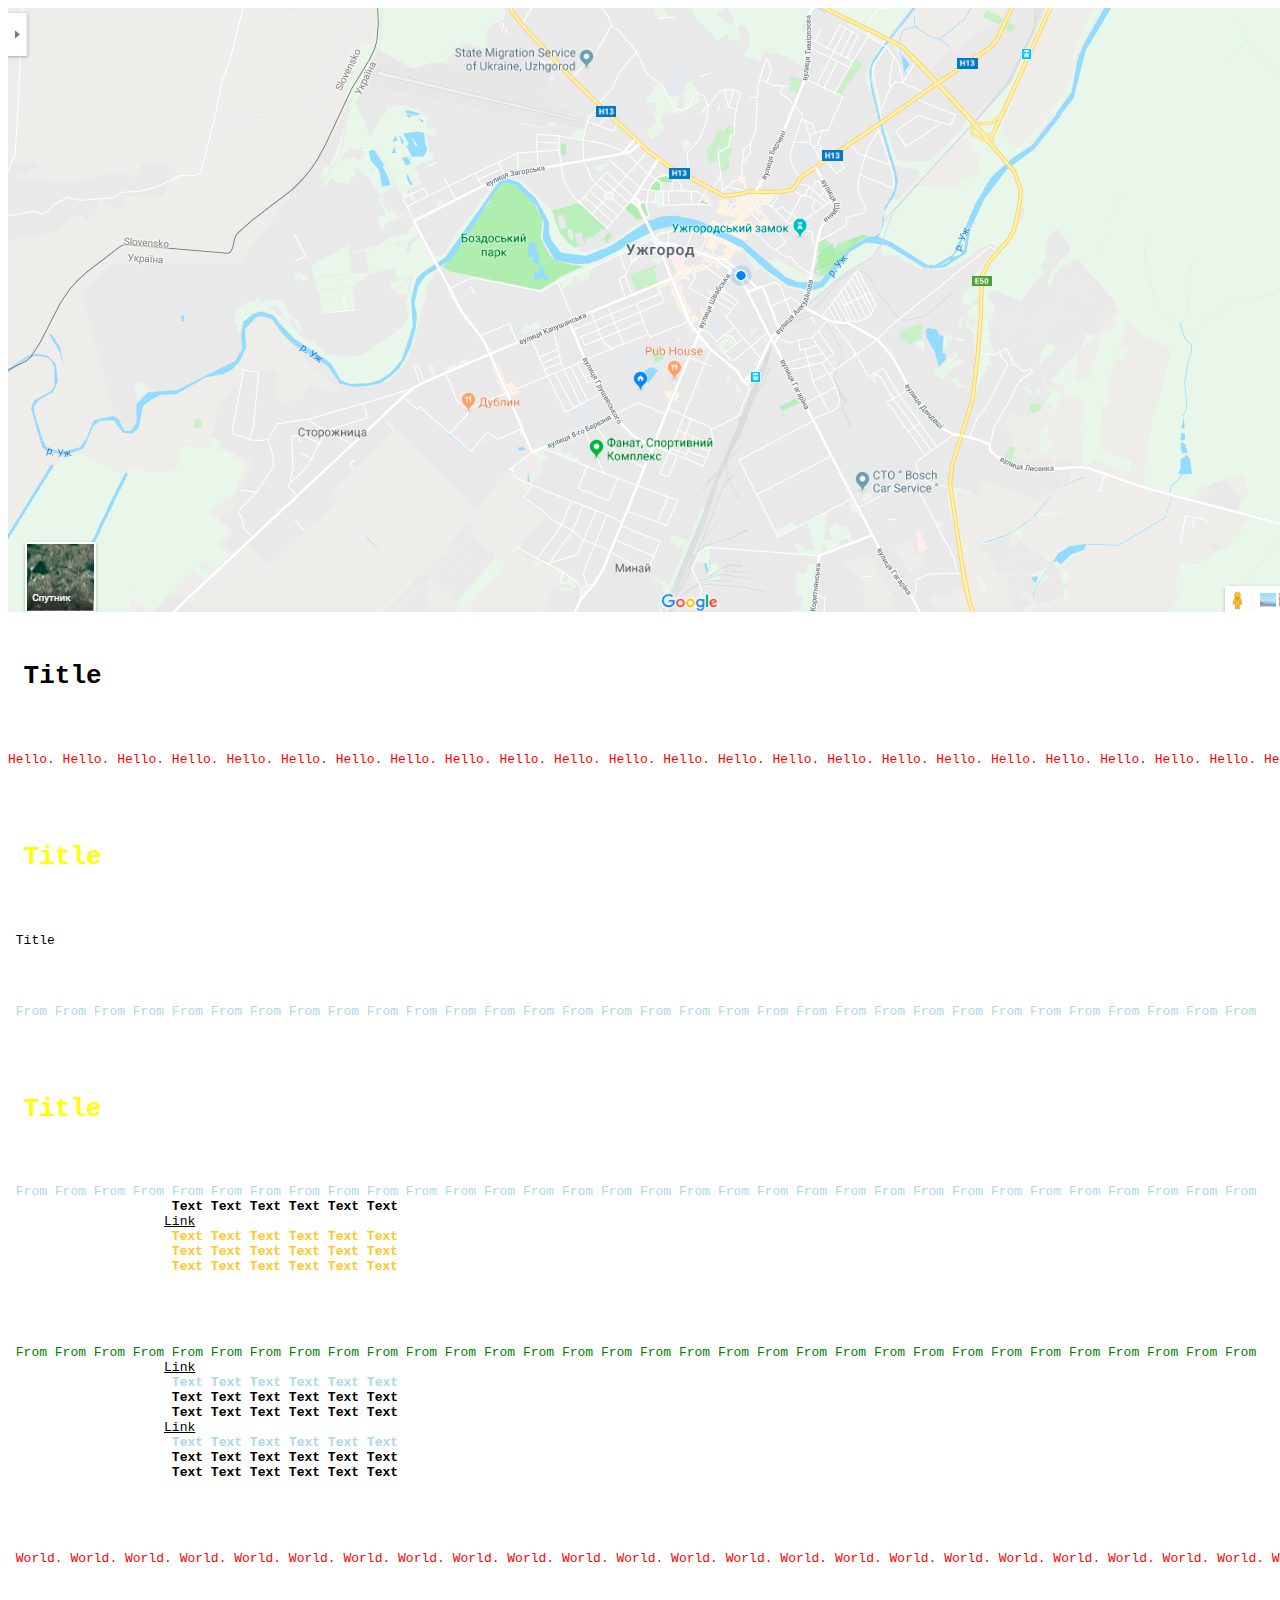
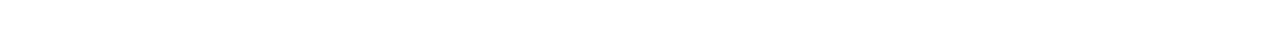
<file: 03.12/exercise_1_2/index.html>
<!DOCTYPE html>
<html lang="en">

<head>
    <meta charset="UTF-8">
    <meta name="author" content="Maksym Kravchuk">
    <meta name="viewport" content="width=device-width, initial-scale=1.0">
    <meta http-equiv="X-UA-Compatible" content="ie=edge">
    <title>Document</title>
    <link rel="stylesheet" href="./css/style.css">
</head>

<body>
    <header></header>

    <main>
        <section class="exercise_1">
            <img usemap="#city-map" src="img/123.png" alt="City map">
            <map name="city-map">
                <area shape="circle" coords="0,0,330" alt="Mordor" title="Mordor" target="_blank"
                    href="https://ru.wikipedia.org/wiki/%D0%9C%D0%BE%D1%80%D0%B4%D0%BE%D1%80">
                <area shape="circle" coords="356,60,30" alt="Mordor gate" title="Black Gate" target="_blank"
                    href="http://tolkiengateway.net/wiki/Black_Gate">
                <area shape="poly" coords="435,260,500,170,570,275" alt="Bermuda Triangle" title="Bermuda Triangle"
                    target="_blank" href="https://en.wikipedia.org/wiki/Bermuda_Triangle">
                <area shape="poly" coords="365,75,505,15,575,120" alt="Airport" title="Airport" target="_blank"
                    href="https://en.wikipedia.org/wiki/Desert">
                <area shape="rect" coords="470,270,930,490" alt="North side" title="North side" target="_blank"
                    href="https://www.google.com.ua/search?rlz=1C1CHZL_enUA761UA761&tbm=isch&q=hot+sun+earth&backchip=online_chips:temperature&chips=q:hot+sun+earth&sa=X&ved=0ahUKEwjMkrWm9f7gAhViposKHXWjBAkQ3VYIJygA&biw=1517&bih=694&dpr=0.9">
                <area shape="rect" coords="565,30,950,220" alt="South side" title="South side" target="_blank"
                    href="https://www.google.com.ua/search?rlz=1C1CHZL_enUA761UA761&tbm=isch&q=freezing+earth&chips=q:freezing+earth,online_chips:cold,online_chips:weather&sa=X&ved=0ahUKEwj554-v9P7gAhUJl4sKHXD7B8wQ4lYIKygC&biw=1517&bih=694&dpr=0.9">
            </map>
        </section>
        <section class="exercise_2">
            <pre>
                <h1 > Title </h1>
                <p id="Frirst" class="edge">Hello. Hello. Hello. Hello. Hello. Hello. Hello. Hello. Hello. Hello. Hello. Hello. Hello. Hello. Hello. Hello. Hello. Hello. Hello. Hello. Hello. Hello. Hello. Hello. Hello. Hello.
                </p>
                <h1 > Title </h1>
                <p id="MyTitle1" class="my-class edge"> Title </p>
                <p id="MyTitle2" class="middle"> From From From From From From From From From From From From From From From From From From From From From From From From From From From From From From From From 
                </p>
                <h1 > Title </h1>
                <p id="MyTitle3" class="middle"> From From From From From From From From From From From From From From From From From From From From From From From From From From From From From From From From 
                    <b> Text Text Text Text Text Text </b>
                    <a href=”#”>Link</a>
                    <b> Text Text Text Text Text Text </b>
                    <b> Text Text Text Text Text Text </b>
                    <b> Text Text Text Text Text Text </b>
                </p>
                <p id="MyTitle4" class="middle"> From From From From From From From From From From From From From From From From From From From From From From From From From From From From From From From From 
                    <a href=”#”>Link</a>
                    <b> Text Text Text Text Text Text </b>
                    <b> Text Text Text Text Text Text </b>
                    <b> Text Text Text Text Text Text </b>
                    <a href=”#”>Link</a>
                    <b> Text Text Text Text Text Text </b>
                    <b> Text Text Text Text Text Text </b>
                    <b> Text Text Text Text Text Text </b>
                </p>
                <p id="MyTitle5" class="edge"> World. World. World. World. World. World. World. World. World. World. World. World. World. World. World. World. World. World. World. World. World. World. World. World. World. World. World. World. World. World. 
                </p> 
            </pre>
        </section>
    </main>

    <footer></footer>
</body>

</html>
</file>
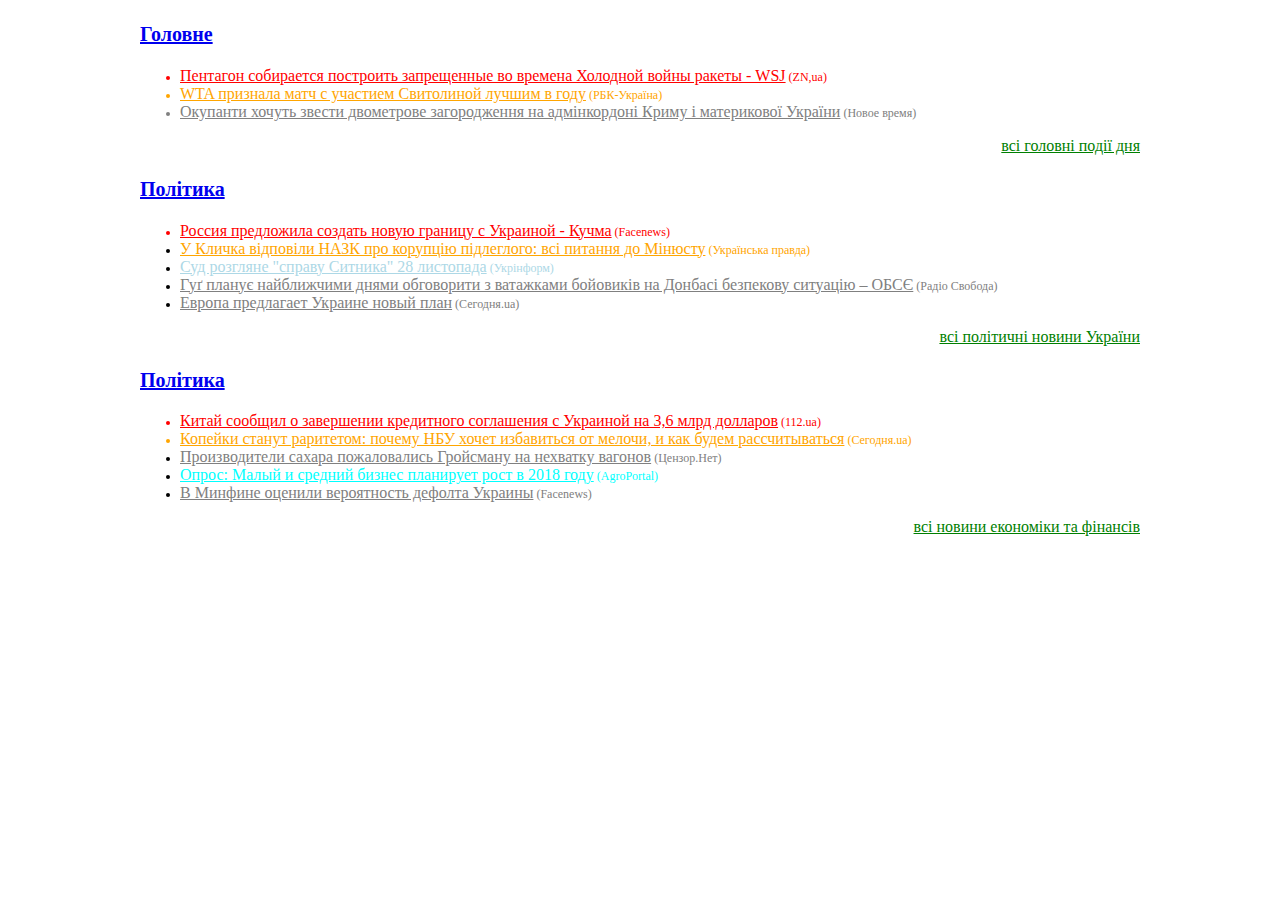
<file: 03.12/exercise_3/index.html>
<!DOCTYPE html>
<html lang="en">
<head>
    <meta charset="UTF-8">
    <meta name="author" content="Maksym Kravchuk">
    <meta name="viewport" content="width=device-width, initial-scale=1.0">
    <meta http-equiv="X-UA-Compatible" content="ie=edge">
    <title>Document</title>
    <link rel="stylesheet" href="./css/style.css">
</head>
<body>
    <header></header>

    <main>
        <div class="news_categories">
            <h2 class="title_news">
                <a href="https://www.ukr.net/news/main.html" class="title_link">Головне</a>
            </h2>
            <ul class="list_news">
                <li class="item_news">
                    <a href="https://zn.ua/world/pentagon-sobiraetsya-postroit-zapreschennye-vo-vremena-holodnoy-voyny-rakety-wsj-266500_.html" class="link_news">Пентагон собирается построить запрещенные во времена Холодной войны ракеты - WSJ</a> <span>(ZN,ua)</span>
                </li>
                <li class="item_news">
                    <a href="https://www.rbc.ua/rus/news/wta-priznala-match-uchastiem-svitolinoy-luchshim-1510927669.html" class="link_news">WTA признала матч с участием Свитолиной лучшим в году</a> <span>(РБК-Україна)</span>
                </li>
                <li class="item_news">
                    <a href="http://nv.ua/ukr/ukraine/events/okupanti-pochali-zvoditi-zagorodzhennja-na-admingranitse-krimu-i-materikovoji-ukrajini-2219168.html" class="link_news">Окупанти хочуть звести двометрове загородження на адмінкордоні Криму і материкової України</a> <span>(Новое время)</span>
                </li>
            </ul>
            <div class="link_news_common_wrap">
                <a href="https://www.ukr.net/news/main.html" class="link_news_common">всі головні події дня</a>
            </div>
        </div>
        <div class="news_categories">
            <h2 class="title_news">
                <a href="https://www.ukr.net/news/politika.html" class="title_link">Політика</a>
            </h2>
            <ul class="list_news">
                <li class="item_news">
                    <a href="https://www.facenews.ua/news/2017/383477/" class="link_news">Россия предложила создать новую границу с Украиной - Кучма</a> <span>(Facenews)</span>
                </li>
                <li class="item_news">
                    <a href="http://www.pravda.com.ua/news/2017/11/17/7162469/" class="link_news">У Кличка відповіли НАЗК про корупцію підлеглого: всі питання до Мінюсту</a> <span>(Українська правда)</span>
                </li>
                <li class="item_news">
                    <a href="https://www.ukrinform.ua/rubric-society/2346516-sud-rozglane-spravu-sitnika-28-listopada.html" class="link_news">Суд розгляне "справу Ситника" 28 листопада</a> <span>(Укрінформ)</span>
                </li>
                <li class="item_news">
                    <a href="https://www.radiosvoboda.org/a/news/28860004.html" class="link_news">Гуґ планує найближчими днями обговорити з ватажками бойовиків на Донбасі безпекову ситуацію – ОБСЄ</a> <span>(Радіо Свобода)</span>
                </li>
                <li class="item_news">
                    <a href="https://www.segodnya.ua/politics/pnews/evropa-predlagaet-ukraine-novyy-plan-1091079.html" class="link_news">Европа предлагает Украине новый план</a> <span>(Сегодня.ua)</span>
                </li>
            </ul>
            <div class="link_news_common_wrap">
                <a href="https://www.ukr.net/news/politika.html" class="link_news_common">всі політичні новини України</a>
            </div>
        </div>
        <div class="news_categories">
            <h2 class="title_news">
                <a href="https://www.ukr.net/news/politika.html" class="title_link">Політика</a>
            </h2>
            <ul class="list_news">
                <li class="item_news">
                    <a href="https://112.ua/ekonomika/kitay-soobshhil-o-zavershenii-kreditnogo-soglasheniya-s-ukrainoy-na-36-mlrd-dollarov-421026.html" class="link_news">Китай сообщил о завершении кредитного соглашения с Украиной на 3,6 млрд долларов</a> <span>(112.ua)</span>
                </li>
                <li class="item_news">
                    <a href="https://www.segodnya.ua/economics/finance/kopeyki-stanut-raritetom-i-numizmaticheskoy-cennostyu-1091016.html" class="link_news">Копейки станут раритетом: почему НБУ хочет избавиться от мелочи, и как будем рассчитываться</a> <span>(Сегодня.ua)</span>
                </li>
                <li class="item_news">
                    <a href="https://biz.censor.net.ua/news/3036143/proizvoditeli_sahara_pojalovalis_groyismanu_na_nehvatku_vagonov" class="link_news">Производители сахара пожаловались Гройсману на нехватку вагонов</a> <span>(Цензор.Нет)</span>
                </li>
                <li class="item_news">
                    <a href="http://agroportal.ua/news/ukraina/opros-malyi-i-srednii-biznes-planiruet-rost-v-2018-godu/" class="link_news">Опрос: Малый и средний бизнес планирует рост в 2018 году</a> <span>(AgroPortal)</span>
                </li>
                <li class="item_news">
                    <a href="https://www.facenews.ua/news/2017/383473/" class="link_news">В Минфине оценили вероятность дефолта Украины</a> <span>(Facenews)</span>
                </li>
            </ul>
            <div class="link_news_common_wrap">
                <a href="https://www.ukr.net/news/jekonomika.html" class="link_news_common">всі новини економіки та фінансів</a>
            </div>
        </div>
    </main>
    
    <footer></footer>
</body>
</html>
</file>
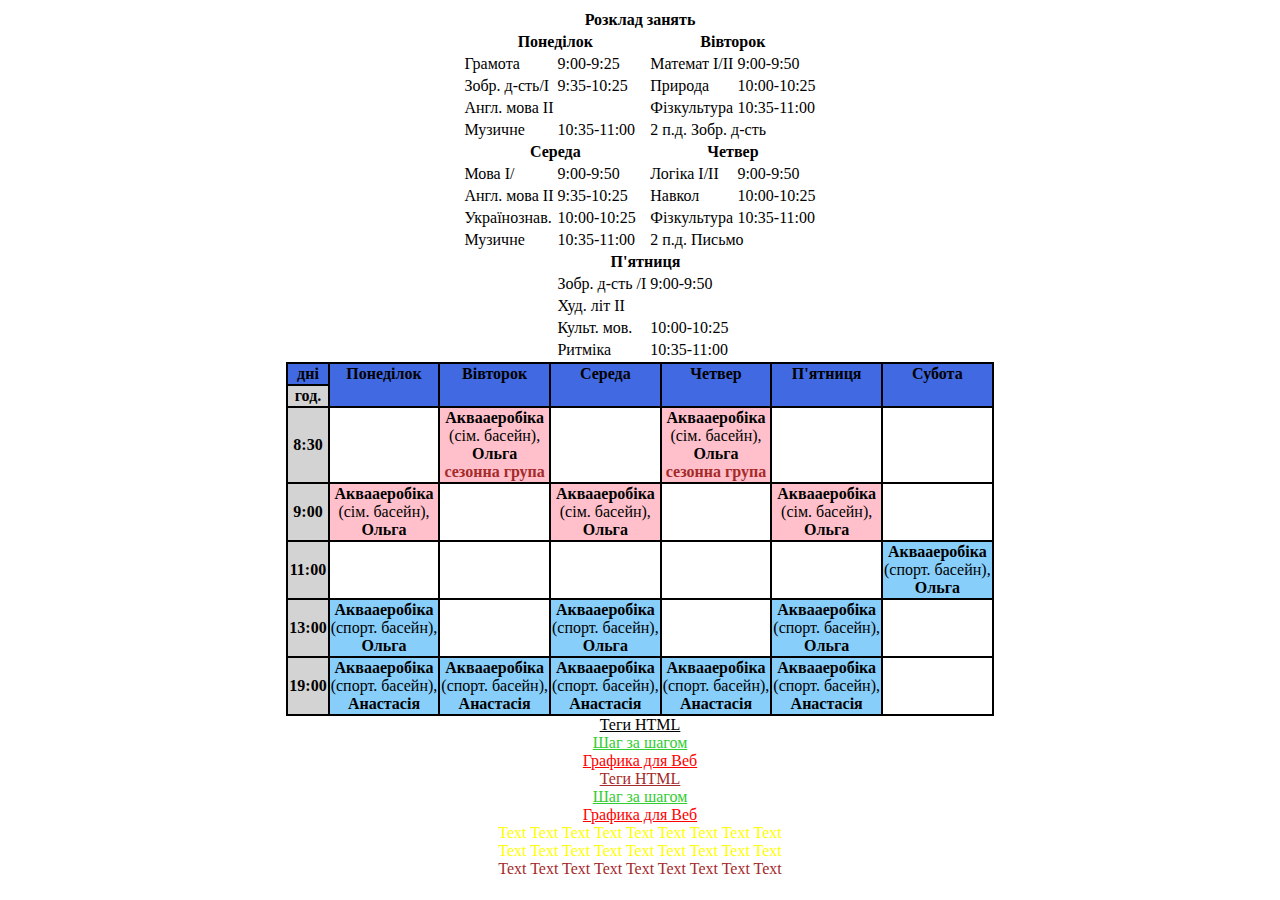
<file: 03.12/exercise_4/index.html>
<!DOCTYPE html>
<html lang="en">

<head>
    <meta charset="UTF-8">
    <meta name="author" content="Maksym Kravchuk">
    <meta name="viewport" content="width=device-width, initial-scale=1.0">
    <meta http-equiv="X-UA-Compatible" content="ie=edge">
    <title>Document</title>
    <link rel="stylesheet" href="./css/style.css">
</head>

<body>
    <header></header>

    <main>
        <div class="exercise_1">
            <table>
                <tr>
                    <th colspan="4">Розклад занять</th>
                </tr>
                <tr>
                    <th colspan="2">Понеділок</th>
                    <th colspan="2">Вівторок</th>
                </tr>
                <tr>
                    <td>Грамота</td>
                    <td>9:00-9:25</td>
                    <td>Математ І/ІІ</td>
                    <td>9:00-9:50</td>
                </tr>
                <tr>
                    <td>Зобр. д-сть/І</td>
                    <td>9:35-10:25</td>
                    <td>Природа</td>
                    <td>10:00-10:25</td>
                </tr>
                <tr>
                    <td>Англ. мова ІІ</td>
                    <td></td>
                    <td>Фізкультура</td>
                    <td>10:35-11:00</td>
                </tr>
                <tr>
                    <td>Музичне</td>
                    <td>10:35-11:00</td>
                    <td colspan="2"><span>2 п.д.</span> Зобр. д-сть</td>
                </tr>
                <tr>
                    <th colspan="2">Середа</th>
                    <th colspan="2">Четвер</th>
                </tr>
                <tr>
                    <td>Мова І/</td>
                    <td>9:00-9:50</td>
                    <td>Логіка І/ІІ</td>
                    <td>9:00-9:50</td>
                </tr>
                <tr>
                    <td>Англ. мова ІІ</td>
                    <td>9:35-10:25</td>
                    <td>Навкол</td>
                    <td>10:00-10:25</td>
                </tr>
                <tr>
                    <td>Українознав.</td>
                    <td>10:00-10:25</td>
                    <td>Фізкультура</td>
                    <td>10:35-11:00</td>
                </tr>
                <tr>
                    <td>Музичне</td>
                    <td>10:35-11:00</td>
                    <td colspan="2"><span>2 п.д.</span> Письмо</td>
                </tr>
                <tr>
                    <td></td>
                    <th colspan="2">П'ятниця</th>
                    <td></td>
                </tr>
                <tr>
                    <td></td>
                    <td>Зобр. д-сть /І</td>
                    <td>9:00-9:50</td>
                    <td></td>
                </tr>
                <tr>
                    <td></td>
                    <td>Худ. літ ІІ</td>
                    <td></td>
                    <td></td>
                </tr>
                <tr>
                    <td></td>
                    <td>Культ. мов.</td>
                    <td>10:00-10:25</td>
                    <td></td>
                </tr>
                <tr>
                    <td></td>
                    <td>Ритміка</td>
                    <td>10:35-11:00</td>
                    <td></td>
                </tr>
            </table>
        </div>

        <div class="exercise_2">
            <table cellspacing="0">
                <tr>
                    <th>дні</th>
                    <th rowspan="2">Понеділок</th>
                    <th rowspan="2">Вівторок</th>
                    <th rowspan="2">Середа</th>
                    <th rowspan="2">Четвер</th>
                    <th rowspan="2">П'ятниця</th>
                    <th rowspan="2">Субота</th>
                </tr>
                <tr>
                    <th>год.</th>
                </tr>
                <tr>
                    <th>8:30</th>
                    <td></td>
                    <td class="pink">
                        <p class="lesson">Аквааеробіка</p> (сім. басейн), <p class="trainer">Ольга</p>
                        <p class="red">сезонна група</p>
                    </td>
                    <td></td>
                    <td class="pink">
                        <p class="lesson">Аквааеробіка</p> (сім. басейн), <p class="trainer">Ольга</p>
                        <p class="red">сезонна група</p>
                    </td>
                    <td></td>
                    <td></td>
                </tr>
                <tr>
                    <th>9:00</th>
                    <td class="pink">
                        <p class="lesson">Аквааеробіка</p> (сім. басейн), <p class="trainer">Ольга</p>
                    </td>
                    <td></td>
                    <td class="pink">
                        <p class="lesson">Аквааеробіка</p> (сім. басейн), <p class="trainer">Ольга</p>
                    </td>
                    <td></td>
                    <td class="pink">
                        <p class="lesson">Аквааеробіка</p> (сім. басейн), <p class="trainer">Ольга</p>
                    </td>
                    <td></td>
                </tr>
                <tr>
                    <th>11:00</th>
                    <td></td>
                    <td></td>
                    <td></td>
                    <td></td>
                    <td></td>
                    <td class="blue">
                        <p class="lesson">Аквааеробіка</p> (спорт. басейн), <p class="trainer">Ольга</p>
                    </td>
                </tr>
                <tr>
                    <th>13:00</th>
                    <td class="blue">
                        <p class="lesson">Аквааеробіка</p> (спорт. басейн), <p class="trainer">Ольга</p>
                    </td>
                    <td></td>
                    <td class="blue">
                        <p class="lesson">Аквааеробіка</p> (спорт. басейн), <p class="trainer">Ольга</p>
                    </td>
                    <td></td>
                    <td class="blue">
                        <p class="lesson">Аквааеробіка</p> (спорт. басейн), <p class="trainer">Ольга</p>
                    </td>
                    <td></td>
                </tr>
                <tr>
                    <th>19:00</th>
                    <td class="blue">
                        <p class="lesson">Аквааеробіка</p> (спорт. басейн), <p class="trainer">Анастасія</p>
                    </td>
                    <td class="blue">
                        <p class="lesson">Аквааеробіка</p> (спорт. басейн), <p class="trainer">Анастасія</p>
                    </td>
                    <td class="blue">
                        <p class="lesson">Аквааеробіка</p> (спорт. басейн), <p class="trainer">Анастасія</p>
                    </td>
                    <td class="blue">
                        <p class="lesson">Аквааеробіка</p> (спорт. басейн), <p class="trainer">Анастасія</p>
                    </td>
                    <td class="blue">
                        <p class="lesson">Аквааеробіка</p> (спорт. басейн), <p class="trainer">Анастасія</p>
                    </td>
                    <td></td>
                </tr>
            </table>
        </div>

        <div class="exercise_3">
            <p>
                <a href="#">Теги HTML</a>
                <a href="http://ukr.net">Шаг за шагом</a>
                <a href="http://css.in.a">Графика для Веб</a>
            </p>
            <p>
                <a href="#" class="ok">Теги HTML</a>
                <a href="http://Cpp.net">Шаг за шагом</a>
                <a href="http://css.in.org">Графика для Веб</a>
            </p>
            <p id="red">
                Text Text Text Text Text Text Text Text Text
            </p>
            <p id="blue">
                Text Text Text Text Text Text Text Text Text
            </p>
            <p class="last">
                Text Text Text Text Text Text Text Text Text
            </p>
        </div>
    </main>

    <footer></footer>
</body>

</html>
</file>
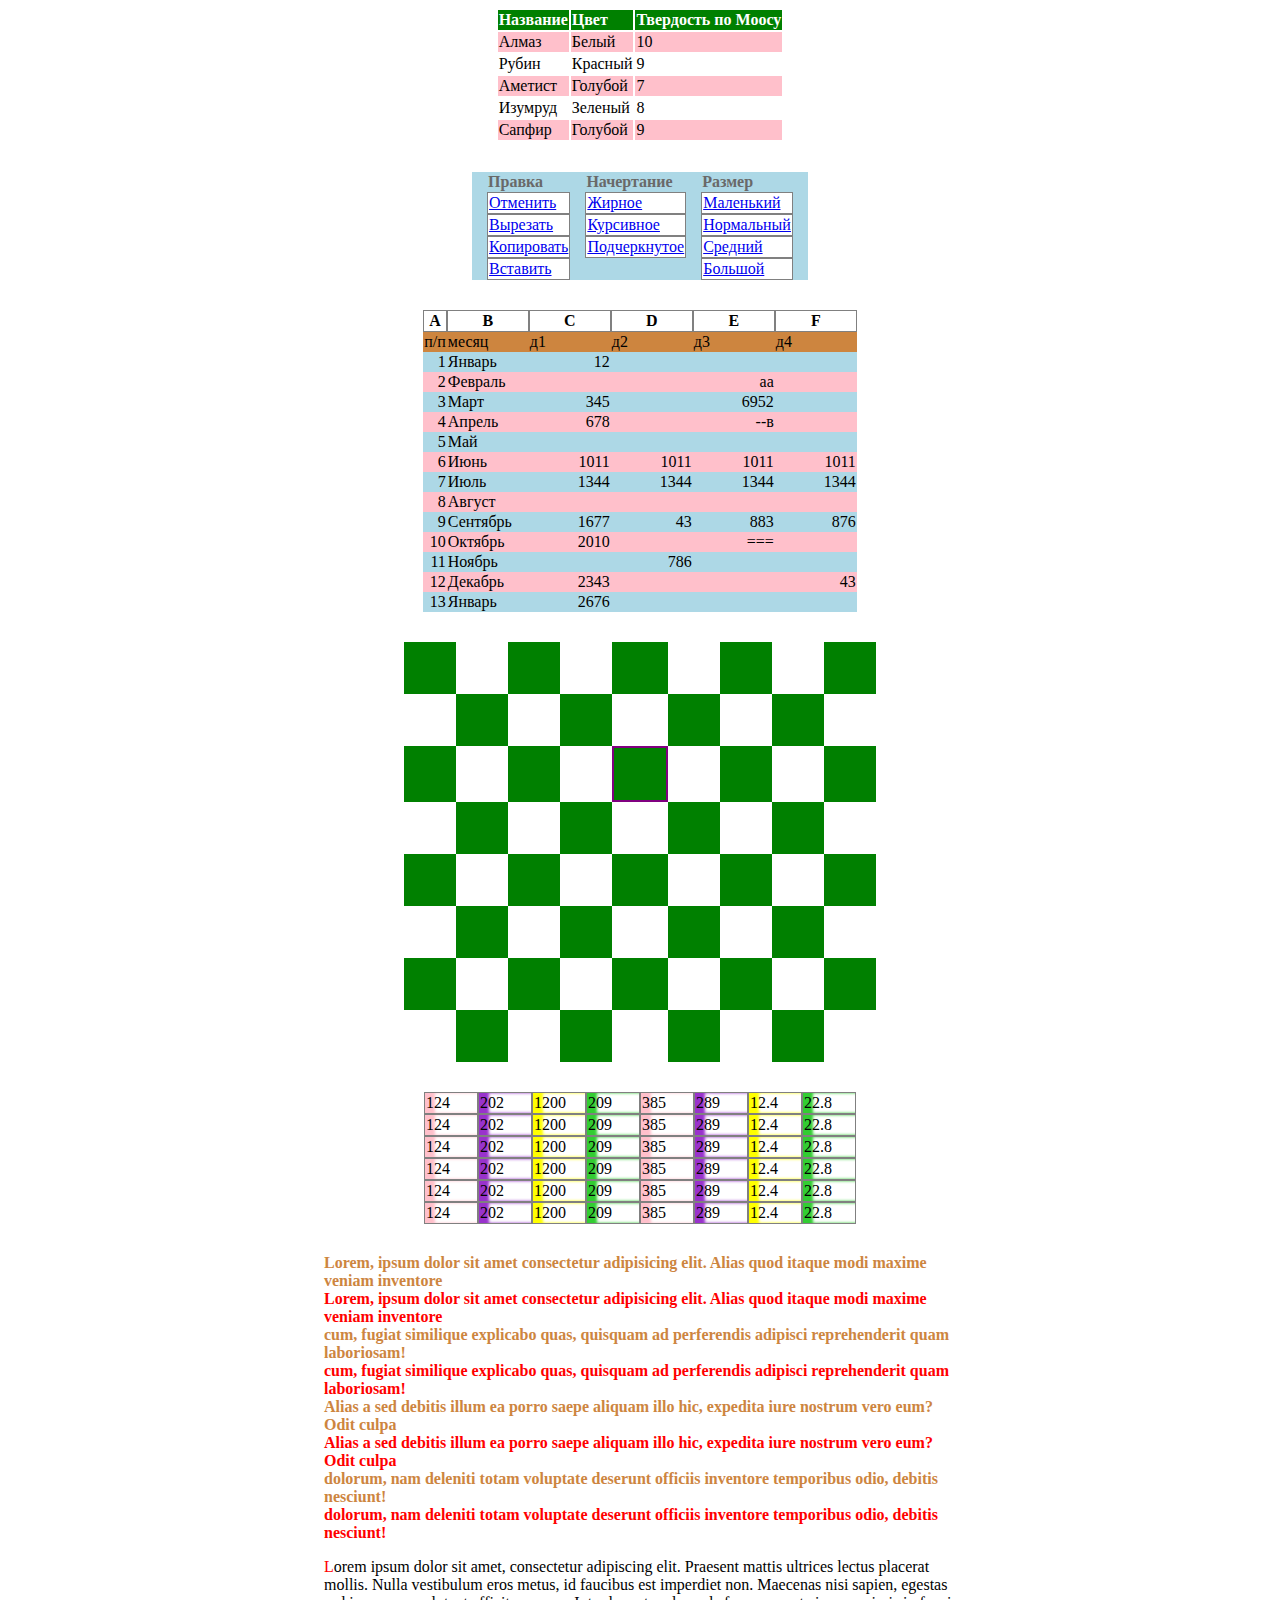
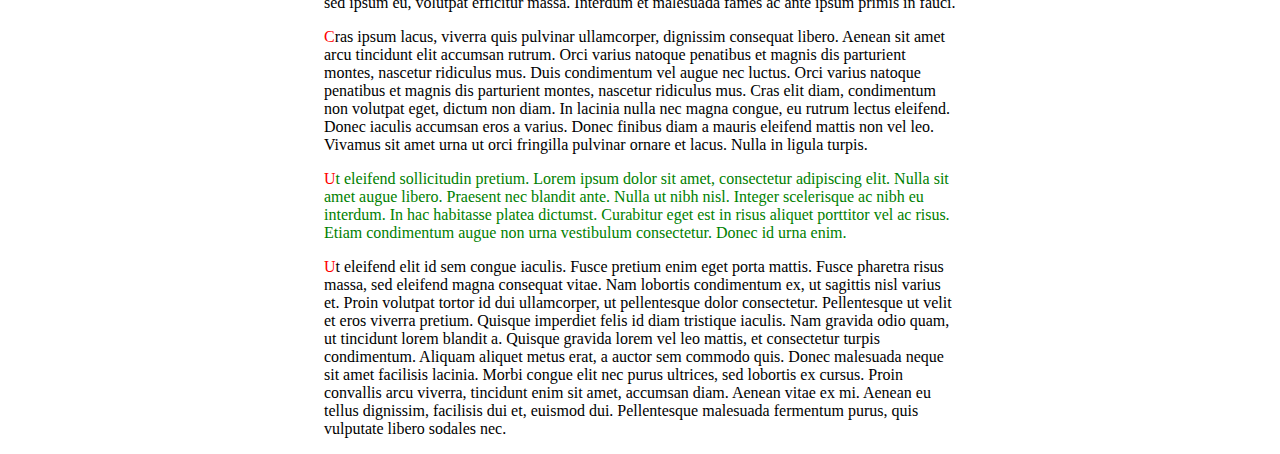
<file: 03.12/exercise_5/index.html>
<!DOCTYPE html>
<html lang="en">

<head>
    <meta charset="UTF-8">
    <meta name="author" content="Maksym Kravchuk">
    <meta name="viewport" content="width=device-width, initial-scale=1.0">
    <meta http-equiv="X-UA-Compatible" content="ie=edge">
    <title>Document</title>
    <link rel="stylesheet" href="./css/style.css">
</head>

<body>
    <header></header>

    <main>
        <table class="table_1">
            <tr>
                <th>Название</th>
                <th>Цвет</th>
                <th>Твердость по Моосу</th>
            </tr>
            <tr>
                <td>Алмаз</td>
                <td>Белый</td>
                <td>10</td>
            </tr>
            <tr>
                <td>Рубин</td>
                <td>Красный</td>
                <td>9</td>
            </tr>
            <tr>
                <td>Аметист</td>
                <td>Голубой</td>
                <td>7</td>
            </tr>
            <tr>
                <td>Изумруд</td>
                <td>Зеленый</td>
                <td>8</td>
            </tr>
            <tr>
                <td>Сапфир</td>
                <td>Голубой</td>
                <td>9</td>
            </tr>
        </table>

        <table class="table_2">
            <tr>
                <th>Правка</th>
                <th>Начертание</th>
                <th>Размер</th>
            </tr>
            <tr>
                <td><a href="#">Отменить</a></td>
                <td><a href="#">Жирное</a></td>
                <td><a href="#">Маленький</a></td>
            </tr>
            <tr>
                <td><a href="#">Вырезать</a></td>
                <td><a href="#">Курсивное</a></td>
                <td><a href="#">Нормальный</a></td>
            </tr><a>
                <tr>
                    <td><a href="#">Копировать</a></td>
                    <td><a href="#">Подчеркнутое</a></td>
                    <td><a href="#">Средний</a></td>
                </tr>
                <tr>
                    <td><a href="#">Вставить</a></td>
                    <td></td>
                    <td><a href="#">Большой</a></td>
                </tr>
        </table>

        <table class="table_3">
            <tr>
                <th>A</th>
                <th>B</th>
                <th>C</th>
                <th>D</th>
                <th>E</th>
                <th>F</th>
            </tr>
            <tr>
                <td>п/п</td>
                <td>месяц</td>
                <td>д1</td>
                <td>д2</td>
                <td>д3</td>
                <td>д4</td>
            </tr>
            <tr>
                <td>1</td>
                <td>Январь</td>
                <td>12</td>
                <td></td>
                <td></td>
                <td></td>
            </tr>
            <tr>
                <td>2</td>
                <td>Февраль</td>
                <td></td>
                <td></td>
                <td>аа</td>
                <td></td>
            </tr>
            <tr>
                <td>3</td>
                <td>Март</td>
                <td>345</td>
                <td></td>
                <td>6952</td>
                <td></td>
            </tr>
            <tr>
                <td>4</td>
                <td>Апрель</td>
                <td>678</td>
                <td></td>
                <td>--в</td>
                <td></td>
            </tr>
            <tr>
                <td>5</td>
                <td>Май</td>
                <td></td>
                <td></td>
                <td></td>
                <td></td>
            </tr>
            <tr>
                <td>6</td>
                <td>Июнь</td>
                <td>1011</td>
                <td>1011</td>
                <td>1011</td>
                <td>1011</td>
            </tr>
            <tr>
                <td>7</td>
                <td>Июль</td>
                <td>1344</td>
                <td>1344</td>
                <td>1344</td>
                <td>1344</td>
            </tr>
            <tr>
                <td>8</td>
                <td>Август</td>
                <td></td>
                <td></td>
                <td></td>
                <td></td>
            </tr>
            <tr>
                <td>9</td>
                <td>Сентябрь</td>
                <td>1677</td>
                <td>43</td>
                <td>883</td>
                <td>876</td>
            </tr>
            <tr>
                <td>10</td>
                <td>Октябрь</td>
                <td>2010</td>
                <td></td>
                <td>===</td>
                <td></td>
            </tr>
            <tr>
                <td>11</td>
                <td>Ноябрь</td>
                <td></td>
                <td>786</td>
                <td></td>
                <td></td>
            </tr>
            <tr>
                <td>12</td>
                <td>Декабрь</td>
                <td>2343</td>
                <td></td>
                <td></td>
                <td>43</td>
            </tr>
            <tr>
                <td>13</td>
                <td>Январь</td>
                <td>2676</td>
                <td></td>
                <td></td>
                <td></td>
            </tr>
        </table>

        <table class="table_4">
            <tr>
                <td></td>
                <td></td>
                <td></td>
                <td></td>
                <td></td>
                <td></td>
                <td></td>
                <td></td>
                <td></td>
            </tr>
            <tr>
                <td></td>
                <td></td>
                <td></td>
                <td></td>
                <td></td>
                <td></td>
                <td></td>
                <td></td>
                <td></td>
            </tr>
            <tr>
                <td></td>
                <td></td>
                <td></td>
                <td></td>
                <td></td>
                <td></td>
                <td></td>
                <td></td>
                <td></td>
            </tr>
            <tr>
                <td></td>
                <td></td>
                <td></td>
                <td></td>
                <td></td>
                <td></td>
                <td></td>
                <td></td>
                <td></td>
            </tr>
            <tr>
                <td></td>
                <td></td>
                <td></td>
                <td></td>
                <td></td>
                <td></td>
                <td></td>
                <td></td>
                <td></td>
            </tr>
            <tr>
                <td></td>
                <td></td>
                <td></td>
                <td></td>
                <td></td>
                <td></td>
                <td></td>
                <td></td>
                <td></td>
            </tr>
            <tr>
                <td></td>
                <td></td>
                <td></td>
                <td></td>
                <td></td>
                <td></td>
                <td></td>
                <td></td>
                <td></td>
            </tr>
            <tr>
                <td></td>
                <td></td>
                <td></td>
                <td></td>
                <td></td>
                <td></td>
                <td></td>
                <td></td>
                <td></td>
            </tr>
        </table>

        <table class="table_5">
            <tr>
                <td>124</td>
                <td>202</td>
                <td>1200</td>
                <td>209</td>
                <td>385</td>
                <td>289</td>
                <td>12.4</td>
                <td>22.8</td>
            </tr>
            <tr>
                <td>124</td>
                <td>202</td>
                <td>1200</td>
                <td>209</td>
                <td>385</td>
                <td>289</td>
                <td>12.4</td>
                <td>22.8</td>
            </tr>
            <tr>
                <td>124</td>
                <td>202</td>
                <td>1200</td>
                <td>209</td>
                <td>385</td>
                <td>289</td>
                <td>12.4</td>
                <td>22.8</td>
            </tr>
            <tr>
                <td>124</td>
                <td>202</td>
                <td>1200</td>
                <td>209</td>
                <td>385</td>
                <td>289</td>
                <td>12.4</td>
                <td>22.8</td>
            </tr>
            <tr>
                <td>124</td>
                <td>202</td>
                <td>1200</td>
                <td>209</td>
                <td>385</td>
                <td>289</td>
                <td>12.4</td>
                <td>22.8</td>
            </tr>
            <tr>
                <td>124</td>
                <td>202</td>
                <td>1200</td>
                <td>209</td>
                <td>385</td>
                <td>289</td>
                <td>12.4</td>
                <td>22.8</td>
            </tr>
        </table>

        <div class="task_6">
            <p>
                Lorem, ipsum dolor sit amet consectetur adipisicing elit. Alias quod itaque modi maxime veniam inventore
            </p>
            <p>
                Lorem, ipsum dolor sit amet consectetur adipisicing elit. Alias quod itaque modi maxime veniam inventore
            </p>
            <p>
                cum, fugiat similique explicabo quas, quisquam ad perferendis adipisci reprehenderit quam laboriosam!
            </p>
            <p>
                cum, fugiat similique explicabo quas, quisquam ad perferendis adipisci reprehenderit quam laboriosam!
            </p>
            <p>
                Alias a sed debitis illum ea porro saepe aliquam illo hic, expedita iure nostrum vero eum? Odit culpa
            </p>
            <p>
                Alias a sed debitis illum ea porro saepe aliquam illo hic, expedita iure nostrum vero eum? Odit culpa
            </p>
            <p>
                dolorum, nam deleniti totam voluptate deserunt officiis inventore temporibus odio, debitis nesciunt!
            </p>
            <p>
                dolorum, nam deleniti totam voluptate deserunt officiis inventore temporibus odio, debitis nesciunt!
            </p>
        </div>

        <div class="task_7">
            <p>
                Lorem ipsum dolor sit amet, consectetur adipiscing elit. Praesent mattis ultrices lectus placerat
                mollis. Nulla vestibulum eros metus, id faucibus est imperdiet non. Maecenas nisi sapien, egestas sed
                ipsum eu, volutpat efficitur massa. Interdum et malesuada fames ac ante ipsum primis in fauci.
            </p>
            <p>
                Cras ipsum lacus, viverra quis pulvinar ullamcorper, dignissim consequat libero. Aenean sit amet arcu
                tincidunt elit accumsan rutrum. Orci varius natoque penatibus et magnis dis parturient montes, nascetur
                ridiculus mus. Duis condimentum vel augue nec luctus. Orci varius natoque penatibus et magnis dis
                parturient montes, nascetur ridiculus mus. Cras elit diam, condimentum non volutpat eget, dictum non
                diam. In lacinia nulla nec magna congue, eu rutrum lectus eleifend. Donec iaculis accumsan eros a
                varius. Donec finibus diam a mauris eleifend mattis non vel leo. Vivamus sit amet urna ut orci fringilla
                pulvinar ornare et lacus. Nulla in ligula turpis.
            </p>
            <p>
                Ut eleifend sollicitudin pretium. Lorem ipsum dolor sit amet, consectetur adipiscing elit. Nulla sit
                amet augue libero. Praesent nec blandit ante. Nulla ut nibh nisl. Integer scelerisque ac nibh eu
                interdum. In hac habitasse platea dictumst. Curabitur eget est in risus aliquet porttitor vel ac risus.
                Etiam condimentum augue non urna vestibulum consectetur. Donec id urna enim.
            </p>
            <p>
                Ut eleifend elit id sem congue iaculis. Fusce pretium enim eget porta mattis. Fusce pharetra risus
                massa, sed eleifend magna consequat vitae. Nam lobortis condimentum ex, ut sagittis nisl varius et.
                Proin volutpat tortor id dui ullamcorper, ut pellentesque dolor consectetur. Pellentesque ut velit et
                eros viverra pretium. Quisque imperdiet felis id diam tristique iaculis. Nam gravida odio quam, ut
                tincidunt lorem blandit a. Quisque gravida lorem vel leo mattis, et consectetur turpis condimentum.
                Aliquam aliquet metus erat, a auctor sem commodo quis. Donec malesuada neque sit amet facilisis lacinia.
                Morbi congue elit nec purus ultrices, sed lobortis ex cursus. Proin convallis arcu viverra, tincidunt
                enim sit amet, accumsan diam. Aenean vitae ex mi. Aenean eu tellus dignissim, facilisis dui et, euismod
                dui. Pellentesque malesuada fermentum purus, quis vulputate libero sodales nec.
            </p>
        </div>

    </main>

    <footer></footer>
</body>

</html>
</file>
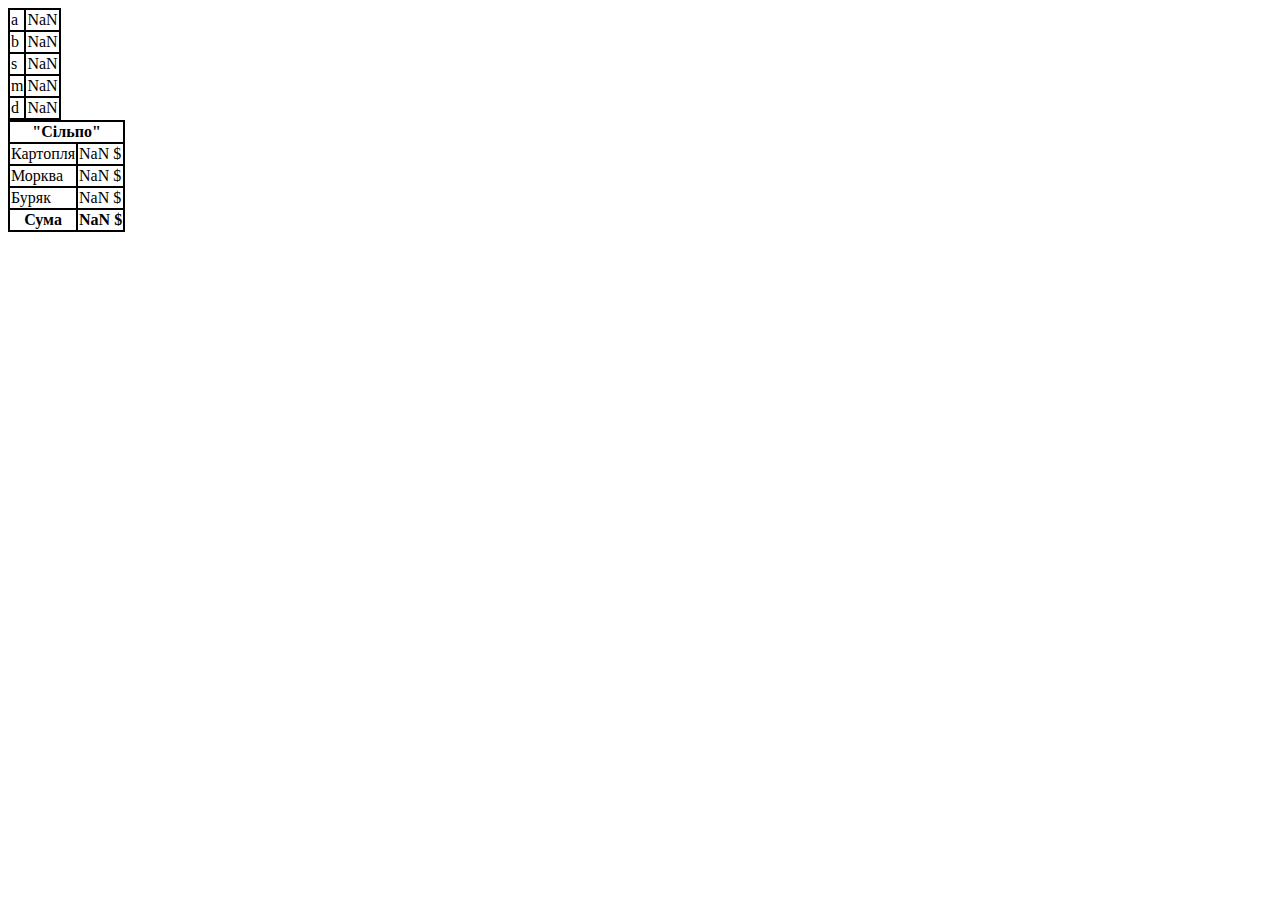
<file: 03.14/exercise_1/index.html>
<!DOCTYPE html>
<html lang="en">
<head>
    <meta charset="UTF-8">
    <meta name="viewport" content="width=device-width, initial-scale=1.0">
    <meta http-equiv="X-UA-Compatible" content="ie=edge">
    <title>Document</title>
    <link rel="stylesheet" href="css/style.css">
    <script src="src/script_1.js"></script>
    <script src="src/script_2.js" defer></script>
    <script src="src/script_3.js" defer></script>
    <script src="src/script_4.js" defer></script>
    <script src="src/script_5.js" defer></script>
    <script src="src/script_6.js"></script>
</head>
<body>
    
</body>
</html>
</file>
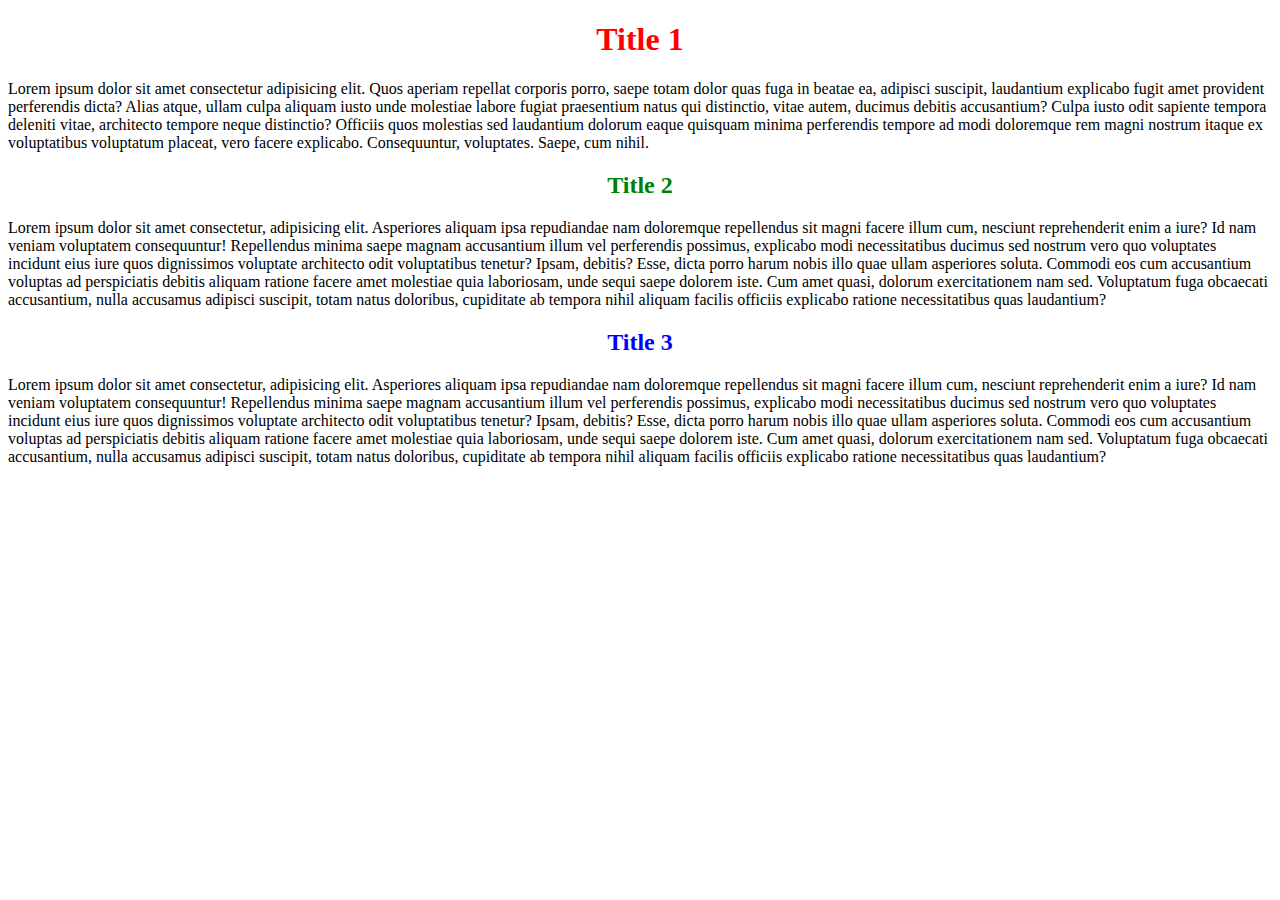
<file: 03.05/exercise_1/excercise_1.html>
<!DOCTYPE html>
<html lang="en">
<head>
    <meta charset="UTF-8">
    <meta name="viewport" content="width=device-width, initial-scale=1.0">
    <meta name="author" content="Maksym Kravchuk">
    <meta name="keywords" content="JavaScript, JS, ThinkMobile">
    <meta name="description" content="Site of our class">
    <title>Document</title>
</head>
<body>
    <h1 class="title" style="text-align: center; color: red">Title 1</h1>
    <p class="describtion">
        Lorem ipsum dolor sit amet consectetur adipisicing elit. Quos aperiam repellat corporis porro, saepe totam dolor quas fuga in beatae ea, adipisci suscipit, laudantium explicabo fugit amet provident perferendis dicta?
        Alias atque, ullam culpa aliquam iusto unde molestiae labore fugiat praesentium natus qui distinctio, vitae autem, ducimus debitis accusantium? Culpa iusto odit sapiente tempora deleniti vitae, architecto tempore neque distinctio?
        Officiis quos molestias sed laudantium dolorum eaque quisquam minima perferendis tempore ad modi doloremque rem magni nostrum itaque ex voluptatibus voluptatum placeat, vero facere explicabo. Consequuntur, voluptates. Saepe, cum nihil.
    </p>
    <h2 class="title" style="text-align: center; color: green">Title 2</h2>
    <p class="description">
        Lorem ipsum dolor sit amet consectetur, adipisicing elit. Asperiores aliquam ipsa repudiandae nam doloremque repellendus sit magni facere illum cum, nesciunt reprehenderit enim a iure? Id nam veniam voluptatem consequuntur!
        Repellendus minima saepe magnam accusantium illum vel perferendis possimus, explicabo modi necessitatibus ducimus sed nostrum vero quo voluptates incidunt eius iure quos dignissimos voluptate architecto odit voluptatibus tenetur? Ipsam, debitis?
        Esse, dicta porro harum nobis illo quae ullam asperiores soluta. Commodi eos cum accusantium voluptas ad perspiciatis debitis aliquam ratione facere amet molestiae quia laboriosam, unde sequi saepe dolorem iste.
        Cum amet quasi, dolorum exercitationem nam sed. Voluptatum fuga obcaecati accusantium, nulla accusamus adipisci suscipit, totam natus doloribus, cupiditate ab tempora nihil aliquam facilis officiis explicabo ratione necessitatibus quas laudantium?
    </p>
    <h2 class="title"  style="text-align: center; color: blue">Title 3</h2>
    <p class="description">
        Lorem ipsum dolor sit amet consectetur, adipisicing elit. Asperiores aliquam ipsa repudiandae nam doloremque repellendus sit magni facere illum cum, nesciunt reprehenderit enim a iure? Id nam veniam voluptatem consequuntur!
        Repellendus minima saepe magnam accusantium illum vel perferendis possimus, explicabo modi necessitatibus ducimus sed nostrum vero quo voluptates incidunt eius iure quos dignissimos voluptate architecto odit voluptatibus tenetur? Ipsam, debitis?
        Esse, dicta porro harum nobis illo quae ullam asperiores soluta. Commodi eos cum accusantium voluptas ad perspiciatis debitis aliquam ratione facere amet molestiae quia laboriosam, unde sequi saepe dolorem iste.
        Cum amet quasi, dolorum exercitationem nam sed. Voluptatum fuga obcaecati accusantium, nulla accusamus adipisci suscipit, totam natus doloribus, cupiditate ab tempora nihil aliquam facilis officiis explicabo ratione necessitatibus quas laudantium?
    </p>
</body>
</html>
</file>
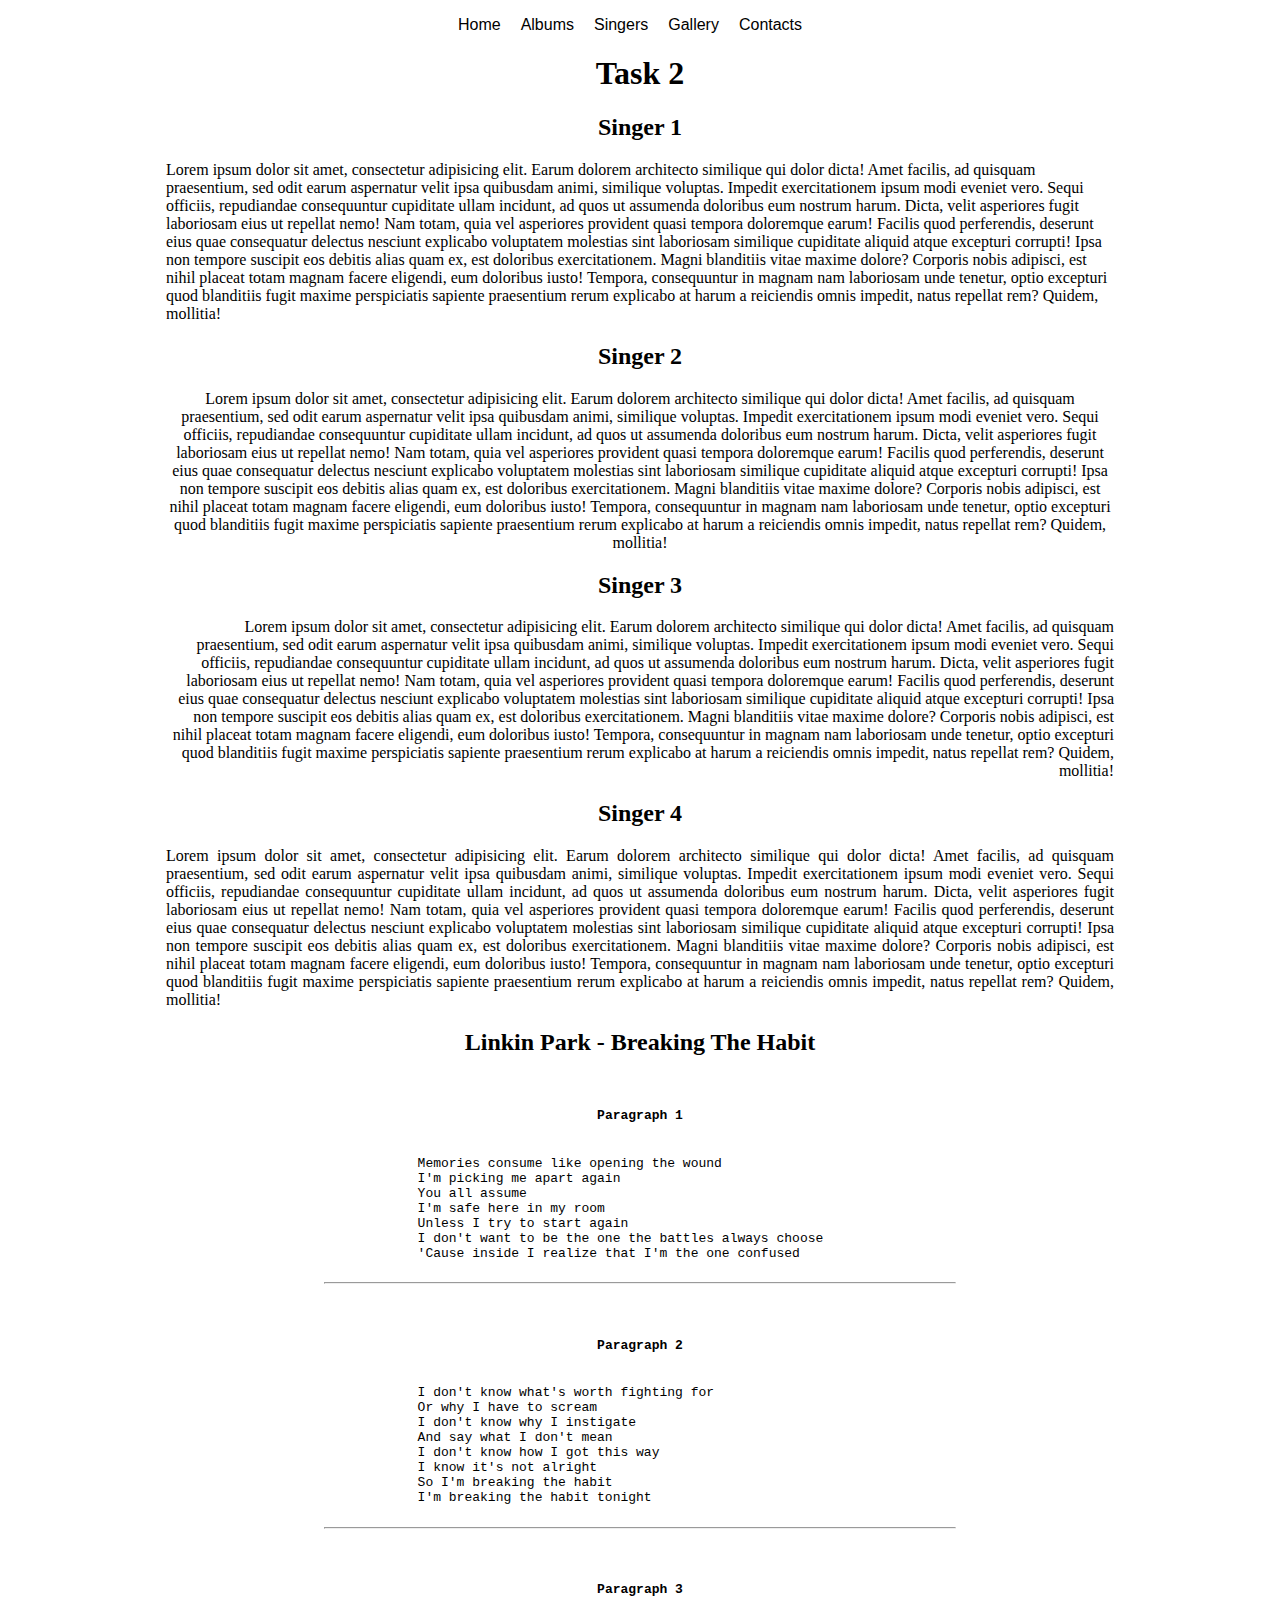
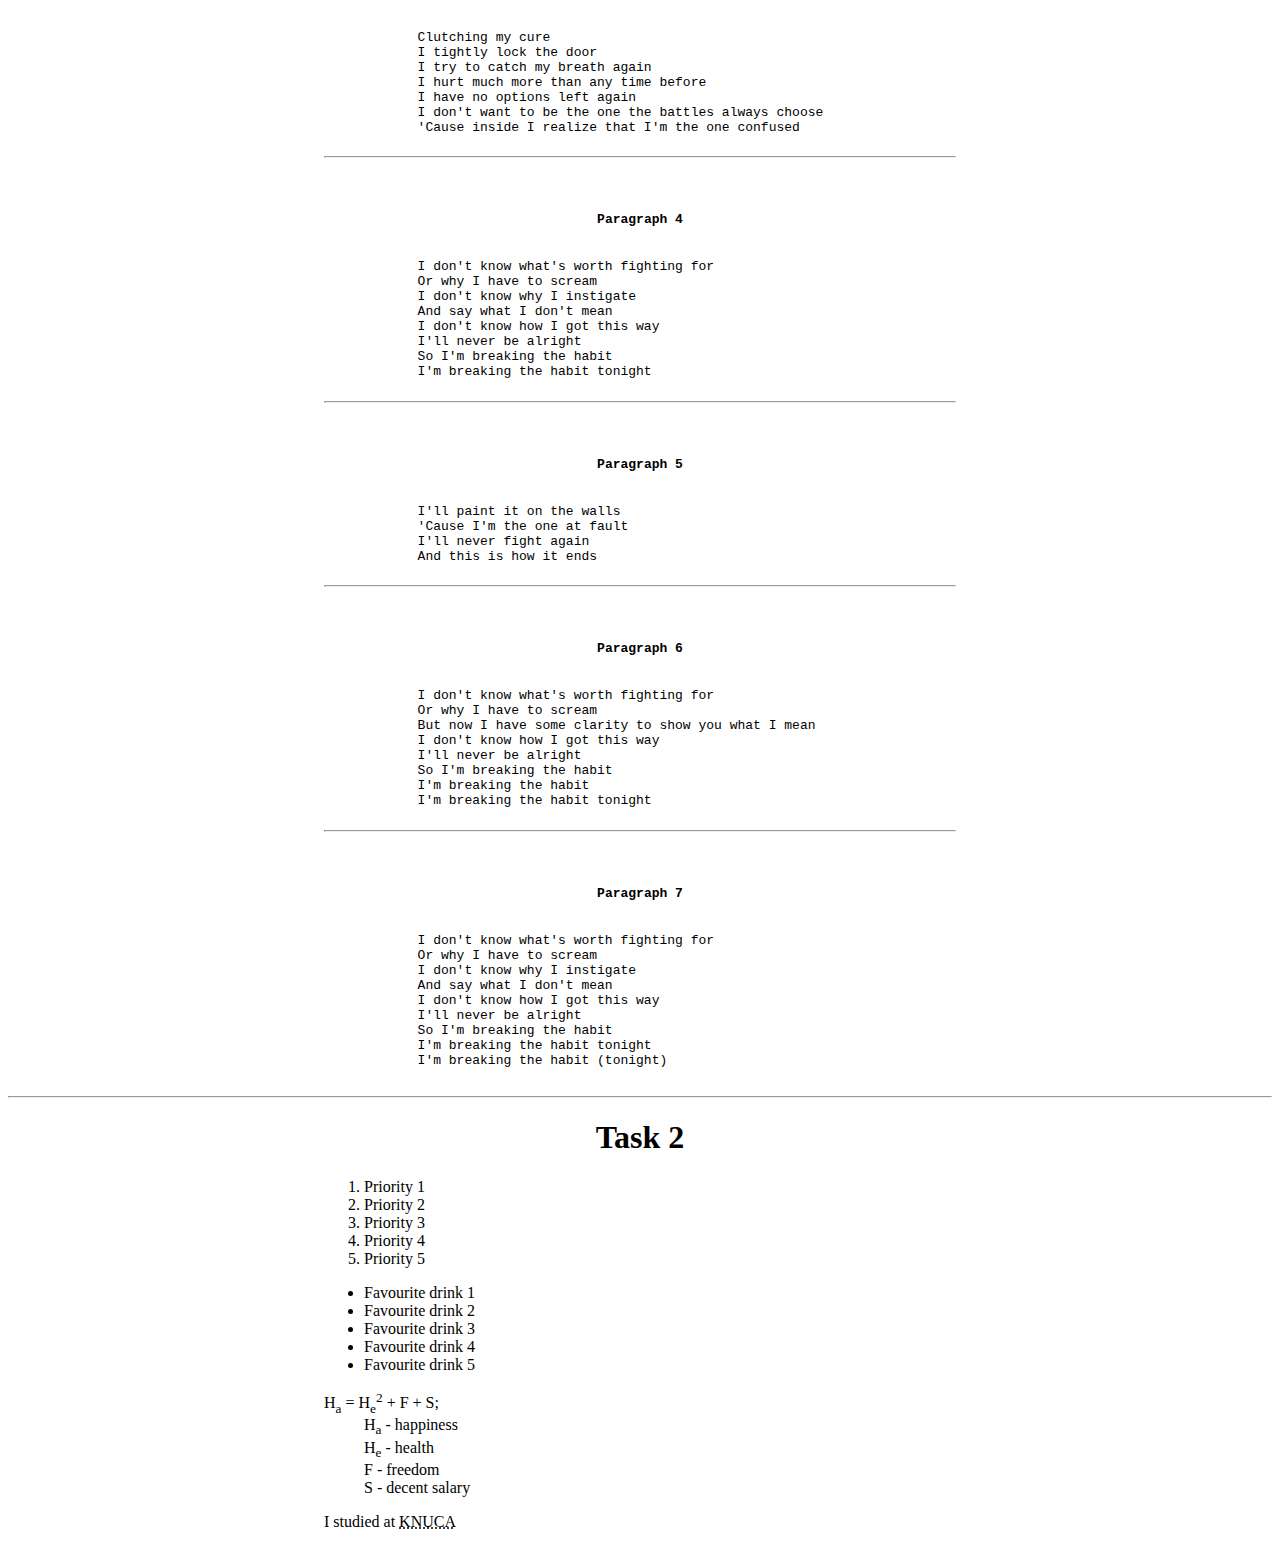
<file: 03.05/exercise_1/excercise_2_3.html>
<!DOCTYPE html>
<html lang="en">
<head>
    <meta charset="UTF-8">
    <meta name="viewport" content="width=device-width, initial-scale=1.0">
    <meta name="author" content="Maksym Kravchuk">
    <meta name="keywords" content="Music, sound, melody">
    <meta name="Music" content="Favorite band">
    <title>Document</title>
    <style type="text/css">
        .nav_list {
            display: flex;
            flex-flow: row wrap;
            justify-content: center;
            list-style-type: none;
            padding: 0;
        }
        .nav_link {
            font-family: Arial, Helvetica, sans-serif;
            text-decoration: none;
            margin-right: 20px;
            color: #000000;
        }
        .nav_link:hover {
            color: gray;
            text-decoration: underline;
        }
        .title {
            text-align: center;
        }
        .description {
            width: 75%;
            margin: auto;
        }
        .item_wrap {
            width: 50%;
            margin: auto;
        }
    </style>
</head>
<body>
    <div class="nav">
        <ul class="nav_list">
            <li class="nav_item">
                <a href="#" class="nav_link">Home</a>
            </li>
            <li class="nav_item">
                <a href="#" class="nav_link">Albums</a>
            </li>
            <li class="nav_item">
                <a href="#" class="nav_link">Singers</a>
            </li>
            <li class="nav_item">
                <a href="#" class="nav_link">Gallery</a>
            </li>
            <li class="nav_item">
                <a href="#" class="nav_link">Contacts</a>
            </li>
        </ul>
    </div>
    <h1 class="title">Task 2</h1>
    <h2 class="title">Singer 1</h2>
    <p class="description">
        Lorem ipsum dolor sit amet, consectetur adipisicing elit. Earum dolorem architecto similique qui dolor dicta! Amet facilis, ad quisquam praesentium, sed odit earum aspernatur velit ipsa quibusdam animi, similique voluptas.
        Impedit exercitationem ipsum modi eveniet vero. Sequi officiis, repudiandae consequuntur cupiditate ullam incidunt, ad quos ut assumenda doloribus eum nostrum harum. Dicta, velit asperiores fugit laboriosam eius ut repellat nemo!
        Nam totam, quia vel asperiores provident quasi tempora doloremque earum! Facilis quod perferendis, deserunt eius quae consequatur delectus nesciunt explicabo voluptatem molestias sint laboriosam similique cupiditate aliquid atque excepturi corrupti!
        Ipsa non tempore suscipit eos debitis alias quam ex, est doloribus exercitationem. Magni blanditiis vitae maxime dolore? Corporis nobis adipisci, est nihil placeat totam magnam facere eligendi, eum doloribus iusto!
        Tempora, consequuntur in magnam nam laboriosam unde tenetur, optio excepturi quod blanditiis fugit maxime perspiciatis sapiente praesentium rerum explicabo at harum a reiciendis omnis impedit, natus repellat rem? Quidem, mollitia!
    </p>
    <h2 class="title">Singer 2</h2>
    <p class="description" style="text-align:center;">
        Lorem ipsum dolor sit amet, consectetur adipisicing elit. Earum dolorem architecto similique qui dolor dicta! Amet facilis, ad quisquam praesentium, sed odit earum aspernatur velit ipsa quibusdam animi, similique voluptas.
        Impedit exercitationem ipsum modi eveniet vero. Sequi officiis, repudiandae consequuntur cupiditate ullam incidunt, ad quos ut assumenda doloribus eum nostrum harum. Dicta, velit asperiores fugit laboriosam eius ut repellat nemo!
        Nam totam, quia vel asperiores provident quasi tempora doloremque earum! Facilis quod perferendis, deserunt eius quae consequatur delectus nesciunt explicabo voluptatem molestias sint laboriosam similique cupiditate aliquid atque excepturi corrupti!
        Ipsa non tempore suscipit eos debitis alias quam ex, est doloribus exercitationem. Magni blanditiis vitae maxime dolore? Corporis nobis adipisci, est nihil placeat totam magnam facere eligendi, eum doloribus iusto!
        Tempora, consequuntur in magnam nam laboriosam unde tenetur, optio excepturi quod blanditiis fugit maxime perspiciatis sapiente praesentium rerum explicabo at harum a reiciendis omnis impedit, natus repellat rem? Quidem, mollitia!
    </p>
    <h2 class="title">Singer 3</h2>
    <p class="description" style="text-align:right;">
        Lorem ipsum dolor sit amet, consectetur adipisicing elit. Earum dolorem architecto similique qui dolor dicta! Amet facilis, ad quisquam praesentium, sed odit earum aspernatur velit ipsa quibusdam animi, similique voluptas.
        Impedit exercitationem ipsum modi eveniet vero. Sequi officiis, repudiandae consequuntur cupiditate ullam incidunt, ad quos ut assumenda doloribus eum nostrum harum. Dicta, velit asperiores fugit laboriosam eius ut repellat nemo!
        Nam totam, quia vel asperiores provident quasi tempora doloremque earum! Facilis quod perferendis, deserunt eius quae consequatur delectus nesciunt explicabo voluptatem molestias sint laboriosam similique cupiditate aliquid atque excepturi corrupti!
        Ipsa non tempore suscipit eos debitis alias quam ex, est doloribus exercitationem. Magni blanditiis vitae maxime dolore? Corporis nobis adipisci, est nihil placeat totam magnam facere eligendi, eum doloribus iusto!
        Tempora, consequuntur in magnam nam laboriosam unde tenetur, optio excepturi quod blanditiis fugit maxime perspiciatis sapiente praesentium rerum explicabo at harum a reiciendis omnis impedit, natus repellat rem? Quidem, mollitia!
    </p>
    <h2 class="title">Singer 4</h2>
    <p class="description" style="text-align:justify;">
        Lorem ipsum dolor sit amet, consectetur adipisicing elit. Earum dolorem architecto similique qui dolor dicta! Amet facilis, ad quisquam praesentium, sed odit earum aspernatur velit ipsa quibusdam animi, similique voluptas.
        Impedit exercitationem ipsum modi eveniet vero. Sequi officiis, repudiandae consequuntur cupiditate ullam incidunt, ad quos ut assumenda doloribus eum nostrum harum. Dicta, velit asperiores fugit laboriosam eius ut repellat nemo!
        Nam totam, quia vel asperiores provident quasi tempora doloremque earum! Facilis quod perferendis, deserunt eius quae consequatur delectus nesciunt explicabo voluptatem molestias sint laboriosam similique cupiditate aliquid atque excepturi corrupti!
        Ipsa non tempore suscipit eos debitis alias quam ex, est doloribus exercitationem. Magni blanditiis vitae maxime dolore? Corporis nobis adipisci, est nihil placeat totam magnam facere eligendi, eum doloribus iusto!
        Tempora, consequuntur in magnam nam laboriosam unde tenetur, optio excepturi quod blanditiis fugit maxime perspiciatis sapiente praesentium rerum explicabo at harum a reiciendis omnis impedit, natus repellat rem? Quidem, mollitia!
    </p>
    <h2 class="title">Linkin Park - Breaking The Habit</h2>
    <blockquote style="width: 50%; margin: auto;">
        <pre>
            <h4 class="title">Paragraph 1</h4>
            Memories consume like opening the wound
            I'm picking me apart again
            You all assume
            I'm safe here in my room
            Unless I try to start again
            I don't want to be the one the battles always choose
            'Cause inside I realize that I'm the one confused
            <hr>
            <h4 class="title">Paragraph 2</h4>
            I don't know what's worth fighting for
            Or why I have to scream
            I don't know why I instigate
            And say what I don't mean
            I don't know how I got this way
            I know it's not alright
            So I'm breaking the habit
            I'm breaking the habit tonight
            <hr>
            <h4 class="title">Paragraph 3</h4>
            Clutching my cure
            I tightly lock the door
            I try to catch my breath again
            I hurt much more than any time before
            I have no options left again
            I don't want to be the one the battles always choose
            'Cause inside I realize that I'm the one confused
            <hr>
            <h4 class="title">Paragraph 4</h4>
            I don't know what's worth fighting for
            Or why I have to scream
            I don't know why I instigate
            And say what I don't mean
            I don't know how I got this way
            I'll never be alright
            So I'm breaking the habit
            I'm breaking the habit tonight
            <hr>
            <h4 class="title">Paragraph 5</h4>
            I'll paint it on the walls
            'Cause I'm the one at fault
            I'll never fight again
            And this is how it ends
            <hr>
            <h4 class="title">Paragraph 6</h4>
            I don't know what's worth fighting for
            Or why I have to scream
            But now I have some clarity to show you what I mean
            I don't know how I got this way
            I'll never be alright
            So I'm breaking the habit
            I'm breaking the habit
            I'm breaking the habit tonight
            <hr>
            <h4 class="title">Paragraph 7</h4>
            I don't know what's worth fighting for
            Or why I have to scream
            I don't know why I instigate
            And say what I don't mean
            I don't know how I got this way
            I'll never be alright
            So I'm breaking the habit
            I'm breaking the habit tonight
            I'm breaking the habit (tonight)
        </pre>
    </blockquote>
    <hr>
    <h1 class="title">Task 2</h1>
    <div class="item_wrap">
        <ol class="list">
            <li>Priority 1</li>
            <li>Priority 2</li>
            <li>Priority 3</li>
            <li>Priority 4</li>
            <li>Priority 5</li>
        </ol>
        <ul class="list">
            <li>Favourite drink 1</li>
            <li>Favourite drink 2</li>
            <li>Favourite drink 3</li>
            <li>Favourite drink 4</li>
            <li>Favourite drink 5</li>
        </ul>
        <dl class="list">
            <dt>
                H<sub>a</sub> = H<sub>e</sub><sup>2</sup> + F + S;
                <dd>H<sub>a</sub> - happiness</dd>
                <dd>H<sub>e</sub> - health</dd>
                <dd>F - freedom</dd>
                <dd>S - decent salary</dd>
            </dt>
        </dl>
        <p>I studied at <abbr title="Kyiv National University of Construction and Architecture">KNUCA</abbr></p>
    </div>
</body>
</html>
</file>
<file: 03.12/exercise_1_2/css/style.css>
.edge {
    color: red;
}

.my-class {
    color: black;
}

h1 {
    color: yellow;
}

h1:first-child {
    color: black;
}

p {
    color: lightblue;
}

p * {
    color: black;
}

p > b {
    color: rgb(255, 198, 40);
}

p > b:first-child {
    color: black;
}

[id="MyTitle4"] {
    color: green;
}

[id="MyTitle4"] a + b {
    color: lightblue;
}

[id="MyTitle4"] b + b {
    color: black;
}
</file>
<file: 03.12/exercise_3/css/style.css>
main {
    width: 100%;
    max-width: 1000px;
    margin: auto;
}

h1 {
    text-align: center;
}

h2 a {
    font-size: 20px;
}

a {
    font-size: 16px;
}

a:hover {
    text-decoration: none;
}

li {
    font-size: 12px;
}

.news_categories li:first-child {
    color: red;
}

.news_categories li:first-child a {
    color: red;
}

div li:first-child + li {
    color: orange;
}

div li:first-child + li a {
    color: orange;
}

div li:first-child + li span {
    color: orange;
}

div:first-child li {
    color: gray;
}

div:first-child li a {
    color: gray;
}

.link_news_common_wrap {
    text-align: right;
}

.link_news_common {
    display: inline-block;
    color: green;
}

div:nth-child(2) li:first-child span {
    color: red;
}

div:nth-child(2) li:first-child ~ li {
    color: black;
}

div:nth-child(2) li:nth-child(3) a {
    color: lightblue;
}

div:nth-child(2) li:nth-child(3) span {
    color: lightblue;
}

div:nth-child(2) li span {
    color: gray;
}

div:nth-child(2) li a {
    color: gray;
}

div:last-child li a {
    color: gray;
}

div:last-child li span {
    color: gray;
}

div:last-child li:nth-child(4) a {
    color: aqua;
}

div:last-child li:nth-child(4) span {
    color: aqua;
}

div:last-child li:first-child span {
    color: red;
}
</file>
<file: 03.12/exercise_4/css/style.css>
/* *************
***EXERCISE 1***
************* */

table {
    margin: auto;
}

th {
    text-align: center;
}


/* *************
***EXERCISE 2***
************* */

.exercise_2 table,
.exercise_2 td,
.exercise_2 th {
    border: 1px solid black;
    text-align: center;
}

p {
    padding: 0;
    margin: 0;
}

.exercise_2 tr:first-child th {
    vertical-align: top;
    background-color: royalblue;
}

.exercise_2 th {
    background-color: lightgray;
}

.lesson {
    font-weight: bold;
}

.trainer {
    font-weight: bold;
}

.red {
    font-weight: bold;
    color: brown;
}

.pink {
    background-color: pink;
}

.blue {
    background-color: lightskyblue;
}

/* *************
***EXERCISE 3***
************* */

.exercise_3 {
    text-align: center;
}

[id] {
    color: yellow;
}

.exercise_3 a {
    display: block;
}

.last,
.ok {
    color: brown;
}

a {
    color: black;
}

[href $= ".net"] {
    color: limegreen;
}

[href *= "css"] {
    color: red;
}
</file>
<file: 03.12/exercise_5/css/style.css>
table {
    margin: 0 auto 30px;
}

.table_1 th {
    background-color: green;
    color: white;
    text-align: left;
}

.table_1 tr:nth-child(2n) {
    background-color: pink;
}



.table_2 {
    background-color: lightblue;
    border-spacing: 15px 0;
}

.table_2 th {
    text-align: left;
    color: dimgray;
}

.table_2 td {
    background-color: white;
    border: 1px solid gray;
}

.table_2 tr:last-child td:nth-child(2) {
    visibility: hidden;
}


.table_3 {
    border-spacing: 0;
}

.table_3 tr:first-child th {
    border: 1px solid gray;
}

.table_3 tr:first-child + tr {
    background-color: peru;
}

.table_3 td {
    width: 80px;
}

.table_3 td:first-child {
    width: auto;
    text-align: right;
}

.table_3 tr:nth-child(2) ~ tr td:nth-child(2) ~ td {
    text-align: right;
}

.table_3 tr:nth-child(n + 3) {
    background-color: lightblue;
}

.table_3 tr:nth-child(2n + 4)  {
    background-color: pink;
}


.table_4 {
    border-spacing: 0;
}

.table_4 td {
    width: 50px;
    height: 50px;
}

.table_4 tr td:nth-child(2n + 1) {
    background-color: green;
}

.table_4 tr:nth-child(2n) td:nth-child(2n + 1) {
    background-color: white;
}

.table_4 tr:nth-child(2n) td:nth-child(2n) {
    background-color: green;
}

.table_4 tr:nth-child(3) td:nth-child(5) {
    border: 2px solid purple;
}



.table_5 {
    border-spacing: 0;
}

.table_5 td {
    width: 50px;
    border: 1px solid gray;
}

.table_5 tr td:nth-child(4n + 1) {
    box-shadow: inset 10px 0px 3px pink;
}

.table_5 tr td:nth-child(4n + 2) {
    box-shadow: inset 10px 0px 3px darkorchid;
}

.table_5 tr td:nth-child(4n + 3) {
    box-shadow: inset 10px 0px 3px yellow;
}

.table_5 tr td:nth-child(4n + 4) {
    box-shadow: inset 10px 0px 3px limegreen;
}




.task_6 {
    width: 50%;
    margin: auto;
}

.task_6 p {
    color: red;
    font-weight: bold;
    margin: 0;
}

.task_6 p:nth-child(2n + 1) {
    color: peru;
}


.task_7 {
    width: 50%;
    margin: auto;
}

.task_7 p:first-letter {
    color: red;
}

.task_7 p:nth-child(3) {
    color: green;
}
</file>
<file: 03.14/exercise_1/css/style.css>
table,
th,
td {
    border-spacing: 0;
    border: 1px solid black;
}
</file>
